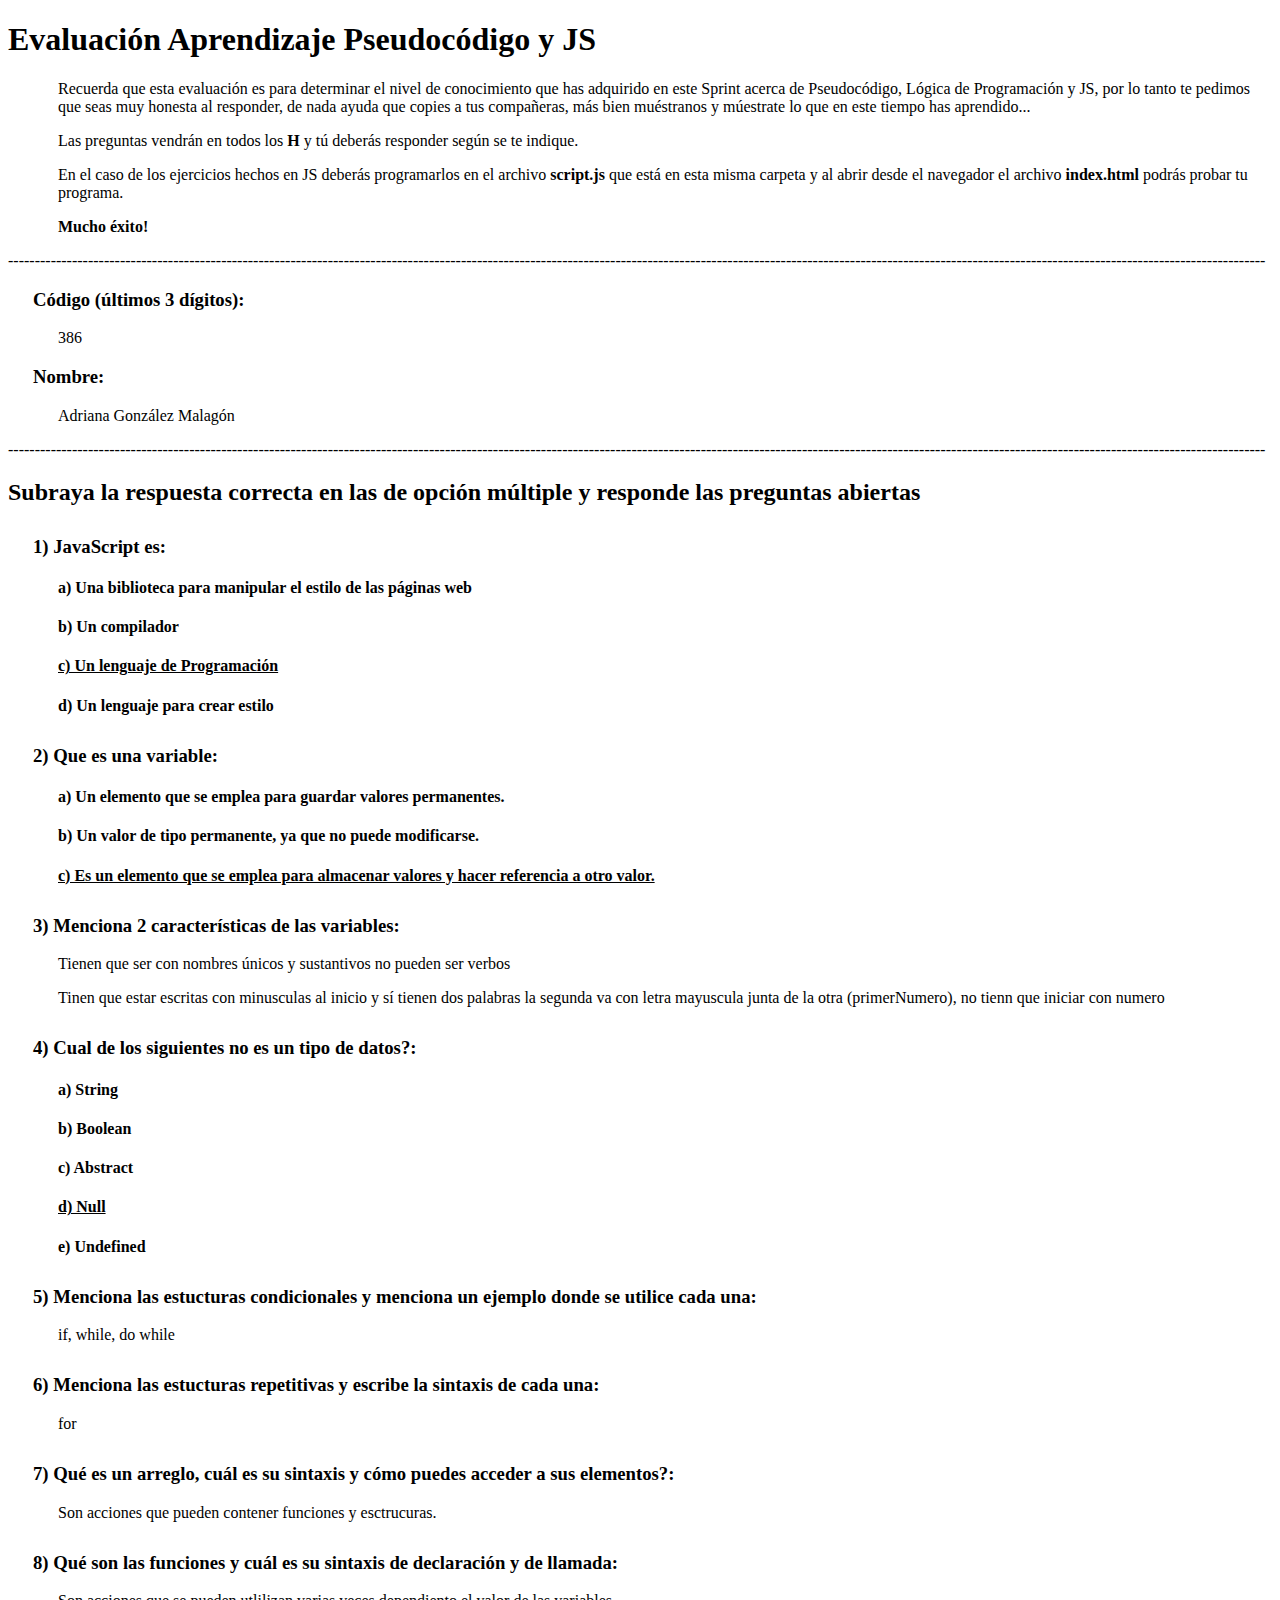
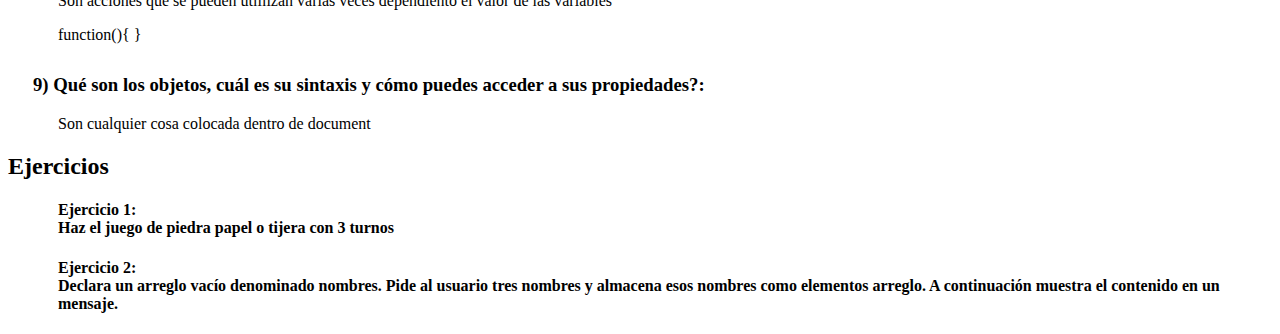
<file: index.html>
<!DOCTYPE html><html lang="es" >  <head>    <meta charset="utf-8">    <meta http-equiv="X-UA-Compatible" content="IE=edge">    <link rel="stylesheet" type="text/css" href="style.css">    <title>Evaluación G3</title>  </head>  <body >	<header>		<h1>Evaluación Aprendizaje Pseudocódigo y JS</h1>		<p>Recuerda que esta evaluación es para determinar el nivel de conocimiento que has adquirido en este Sprint acerca de Pseudocódigo, Lógica de Programación y JS, por lo tanto te pedimos que seas muy honesta al responder, de nada ayuda que copies a tus compañeras, más bien muéstranos y múestrate lo que en este tiempo has aprendido...</p>		<p>Las preguntas vendrán en todos los <b>H</b> y tú deberás responder según se te indique.</p>		<p>En el caso de los ejercicios hechos en JS deberás programarlos en el archivo <b>script.js</b> que está en esta misma carpeta y al abrir desde el navegador el archivo <b>index.html</b> podrás probar tu programa.</p>		<p><b>Mucho éxito!</b></p>	</header>[base64]	<section id="datos">		<h3>Código (últimos 3 dígitos):</h3>		<p>386</p>		<h3>Nombre:</h3>		<p>Adriana González Malagón</p>	</section>[base64]	<section id="preguntas">		<h2>Subraya la respuesta correcta en las de opción múltiple y responde las preguntas abiertas</h2>		<h3>1) JavaScript es:</h3>			<h4>a) Una biblioteca para manipular el estilo de las páginas web</h4>			<h4>b) Un compilador</h4>			<h4 class="respuestas">c) Un lenguaje de Programación</h4><!-- Es la respuesta  -->			<h4>d) Un lenguaje para crear estilo</h4>		<h3>2) Que es una variable:</h3>			<h4>a) Un elemento que se emplea para guardar valores permanentes.</h4><!--Es la respuesta  -->			<h4>b) Un valor de tipo permanente, ya que no puede modificarse.</h4>			<h4 class="respuestas">c) Es un elemento que se emplea para almacenar valores y hacer referencia a otro valor.</h4>		<h3>3) Menciona 2 características de las variables:</h3>			<p>Tienen que ser con nombres únicos y sustantivos no pueden ser verbos</p>			<p>Tinen que estar escritas con minusculas al inicio y sí tienen dos palabras la segunda va con letra mayuscula junta de la otra (primerNumero), no tienn que iniciar con numero</p>		<h3>4) Cual de los siguientes no es un tipo de datos?:</h3>			<h4>a) String</h4>			<h4>b) Boolean</h4>			<h4>c) Abstract</h4>			<h4 class="respuestas">d) Null</h4><!--Es la respuesta  -->			<h4>e) Undefined</h4>		<h3>5) Menciona las estucturas condicionales y menciona un ejemplo donde se utilice cada una:</h3>			<p>if, while, do while</p>			<p></p>		<h3>6) Menciona las estucturas repetitivas y escribe la sintaxis de cada una:</h3>			<p>for</p>			<p></p>			<p></p>		<h3>7) Qué es un arreglo, cuál es su sintaxis y cómo puedes acceder a sus elementos?:</h3>			<p>Son acciones que pueden contener funciones y esctrucuras.</p>			<p></p>			<p></p>		<h3>8) Qué son las funciones y cuál es su sintaxis de declaración y de llamada:</h3>			<p>Son acciones que se pueden utlilizan varias veces dependiento el valor de las variables</p>			<p>function(){      }</p>			<p></p>		<h3>9) Qué son los objetos, cuál es su sintaxis y cómo puedes acceder a sus propiedades?:</h3>			<p>Son cualquier cosa colocada dentro de document</p>			<p></p>			<p></p>	</section>	<section>		<h2>Ejercicios</h2>		<h4>Ejercicio 1: <br>Haz el juego de piedra papel o tijera con 3 turnos</h4>		<h4>Ejercicio 2: <br>Declara un arreglo vacío denominado nombres. Pide al usuario tres nombres y almacena esos nombres como elementos arreglo. A continuación muestra el contenido en un mensaje.</h4>	</section>    <script src="ejercicio1.js"></script>    <script src="ejercicio2.js"></script>  </body></html>
</file>
<file: style.css>
h4{
	margin-left: 50px;
}
.respuestas{
	text-decoration: underline;
}
h3{
	margin-left: 25px;
}
#preguntas>h3{
	margin-top: 30px;
}
p{
	margin-left: 50px;
}
</file>
